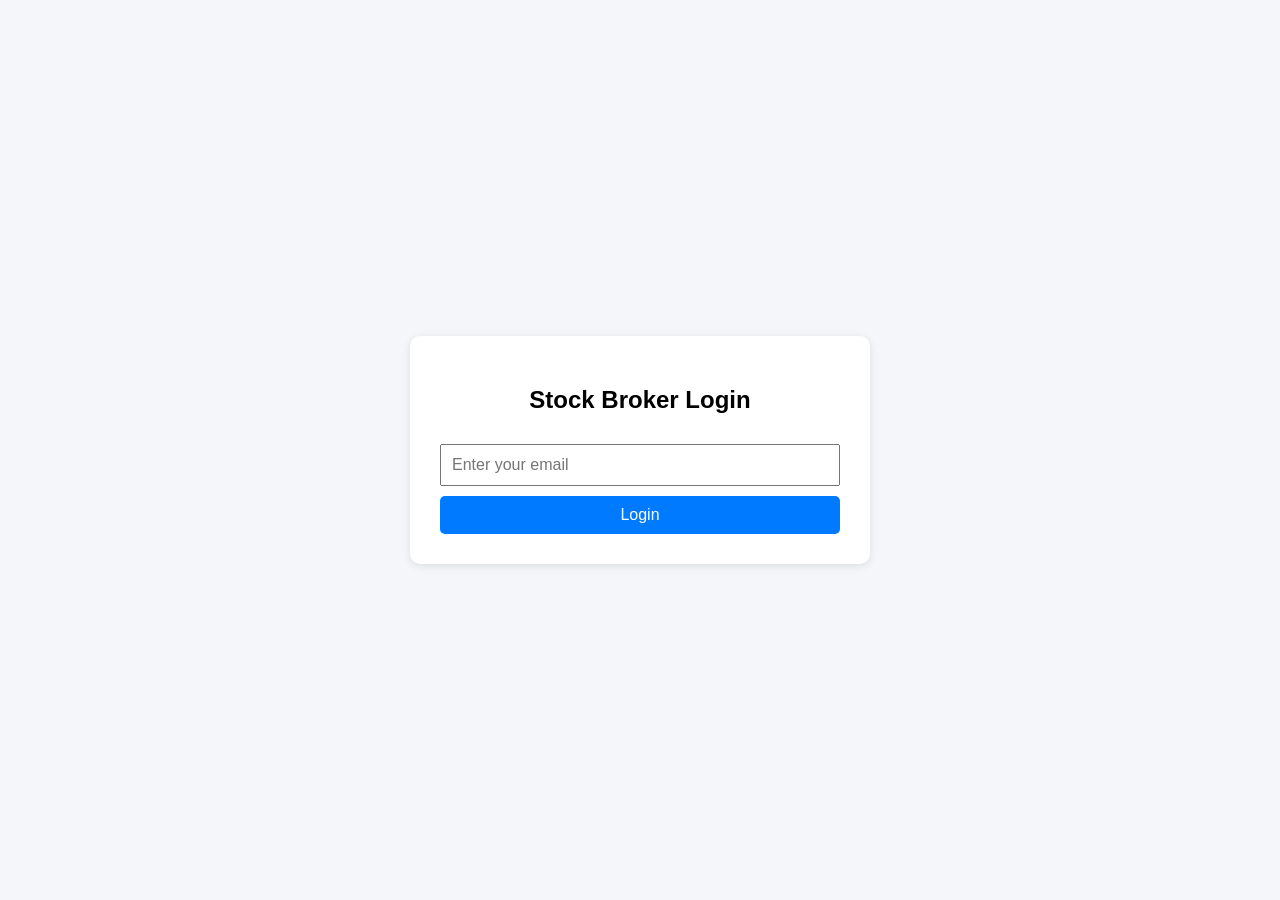
<file: index.html>
<!DOCTYPE html>
<html lang="en">
<head>
  <meta charset="UTF-8" />
  <meta name="viewport" content="width=device-width, initial-scale=1.0" />
  <title>Stock Broker Client Dashboard</title>
  <link rel="stylesheet" href="style.css" />
</head>
<body>
 
  <div class="container" id="loginPage">
    <h2>Stock Broker Login</h2>
    <input type="email" id="email" placeholder="Enter your email" />
    <button id="loginBtn">Login</button>
  </div>

  
  <div class="container" id="dashboard" style="display: none;">
    <h2 id="welcomeText"></h2>
    <h3>Choose Stocks to Subscribe</h3>
    
    <div id="stockOptions">
      <div class="stock-option"><label>GOOG</label><input type="checkbox" value="GOOG"></div>
      <div class="stock-option"><label>TSLA</label><input type="checkbox" value="TSLA"></div>
      <div class="stock-option"><label>AMZN</label><input type="checkbox" value="AMZN"></div>
      <div class="stock-option"><label>META</label><input type="checkbox" value="META"></div>
      <div class="stock-option"><label>NVDA</label><input type="checkbox" value="NVDA"></div>
    </div>

    <button id="subscribeBtn">Subscribe</button>

    <h3 style="margin-top: 20px;">Live Stock Prices</h3>
    <table>
      <thead>
        <tr><th>Stock</th><th>Price (₹)</th></tr>
      </thead>
      <tbody id="stockTable"></tbody>
    </table>
  </div>

  <script src="script.js"></script>
</body>
</html>
</file>
<file: style.css>
body {
  font-family: Arial, sans-serif;
  background-color: #f4f6f9;
  display: flex;
  justify-content: center;
  align-items: center;
  height: 100vh;
  margin: 0;
}

.container {
  background-color: white;
  padding: 30px;
  border-radius: 10px;
  width: 400px;
  box-shadow: 0 2px 8px rgba(0, 0, 0, 0.1);
}

h2, h3 {
  text-align: center;
  margin-bottom: 20px;
}

input[type="email"], button {
  width: 100%;
  padding: 10px;
  margin-top: 10px;
  font-size: 16px;
  box-sizing: border-box;
}

button {
  background-color: #007bff;
  color: white;
  border: none;
  border-radius: 5px;
  cursor: pointer;
}

button:hover {
  background-color: #0056b3;
}


.stock-option {
  display: flex;
  align-items: center;         
  justify-content: space-between; 
  margin: 8px 0;               
  font-size: 16px;
}


.stock-option input[type="checkbox"] {
  transform: scale(1.2);
  cursor: pointer;
}

table {
  width: 100%;
  margin-top: 15px;
  border-collapse: collapse;
}

th, td {
  border: 1px solid #ddd;
  padding: 8px;
  text-align: center;
}

tr:nth-child(even) {
  background-color: #f9f9f9;
}
</file>
